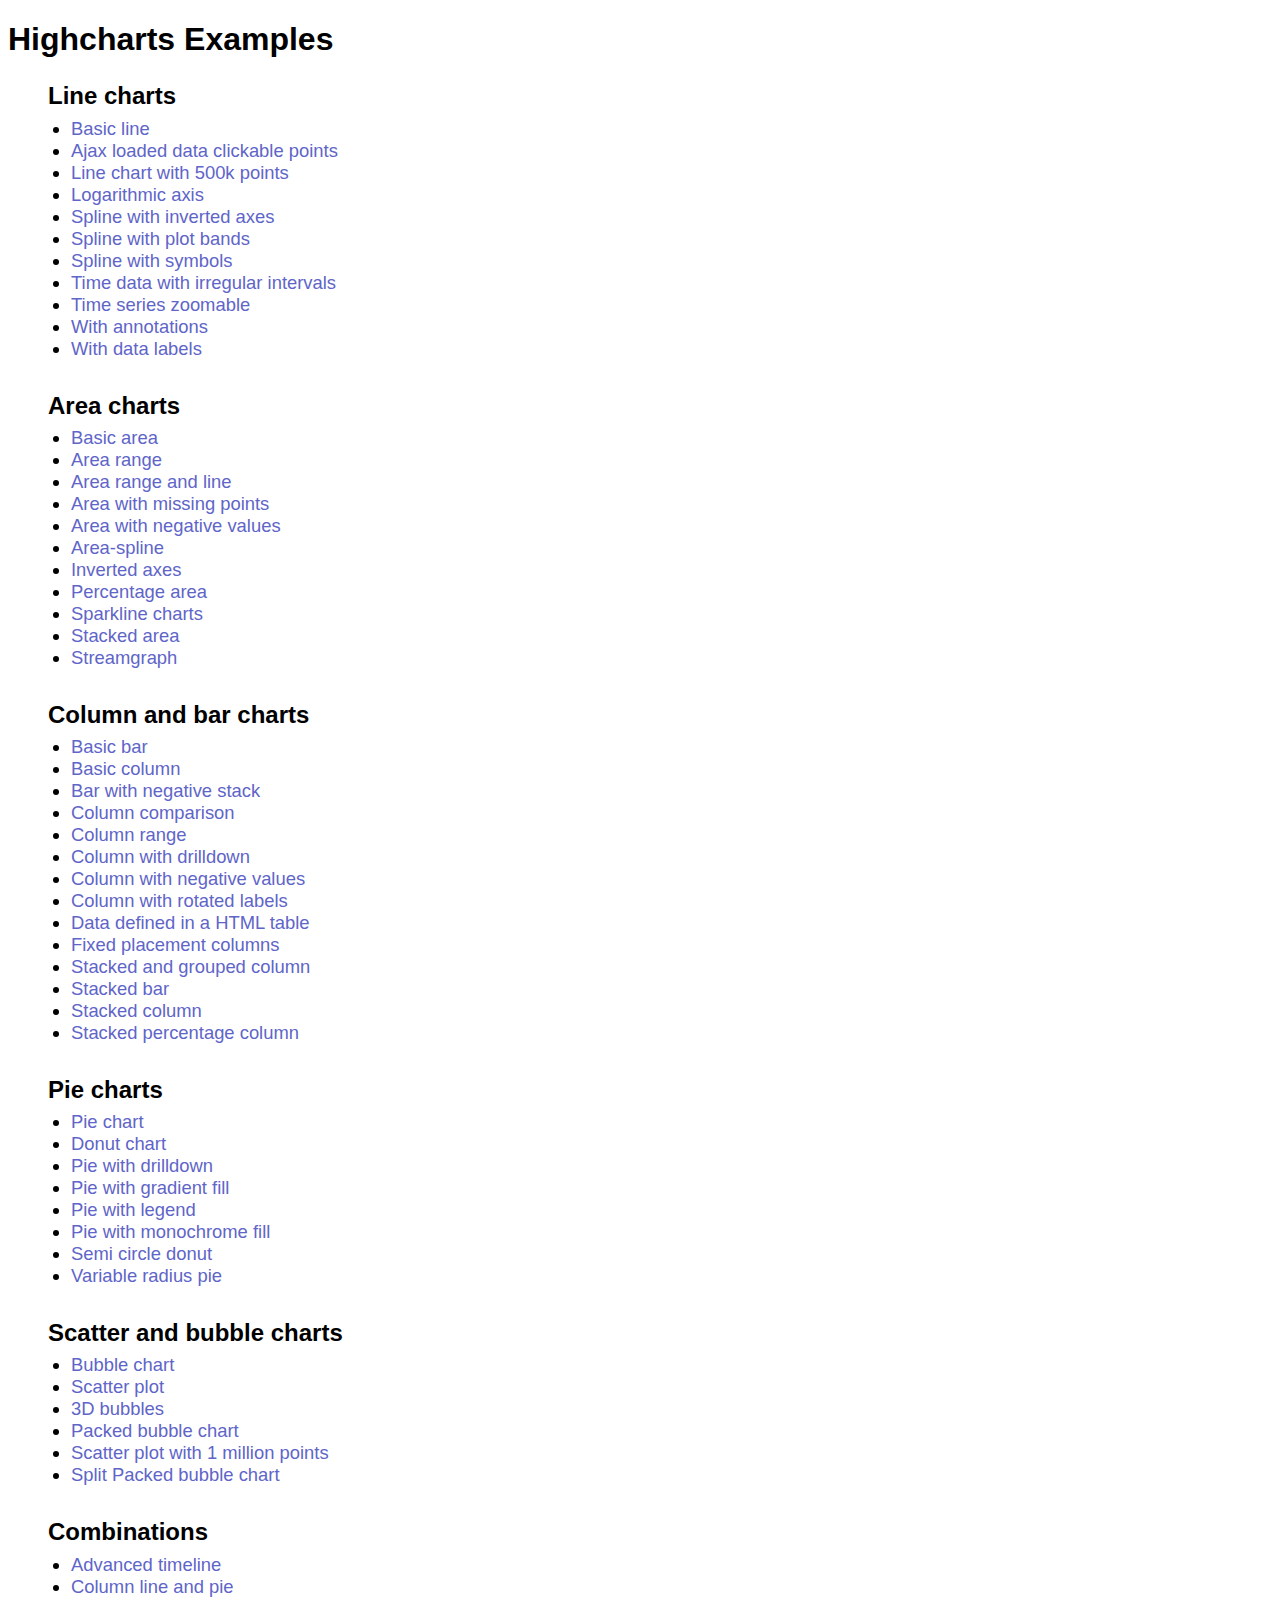
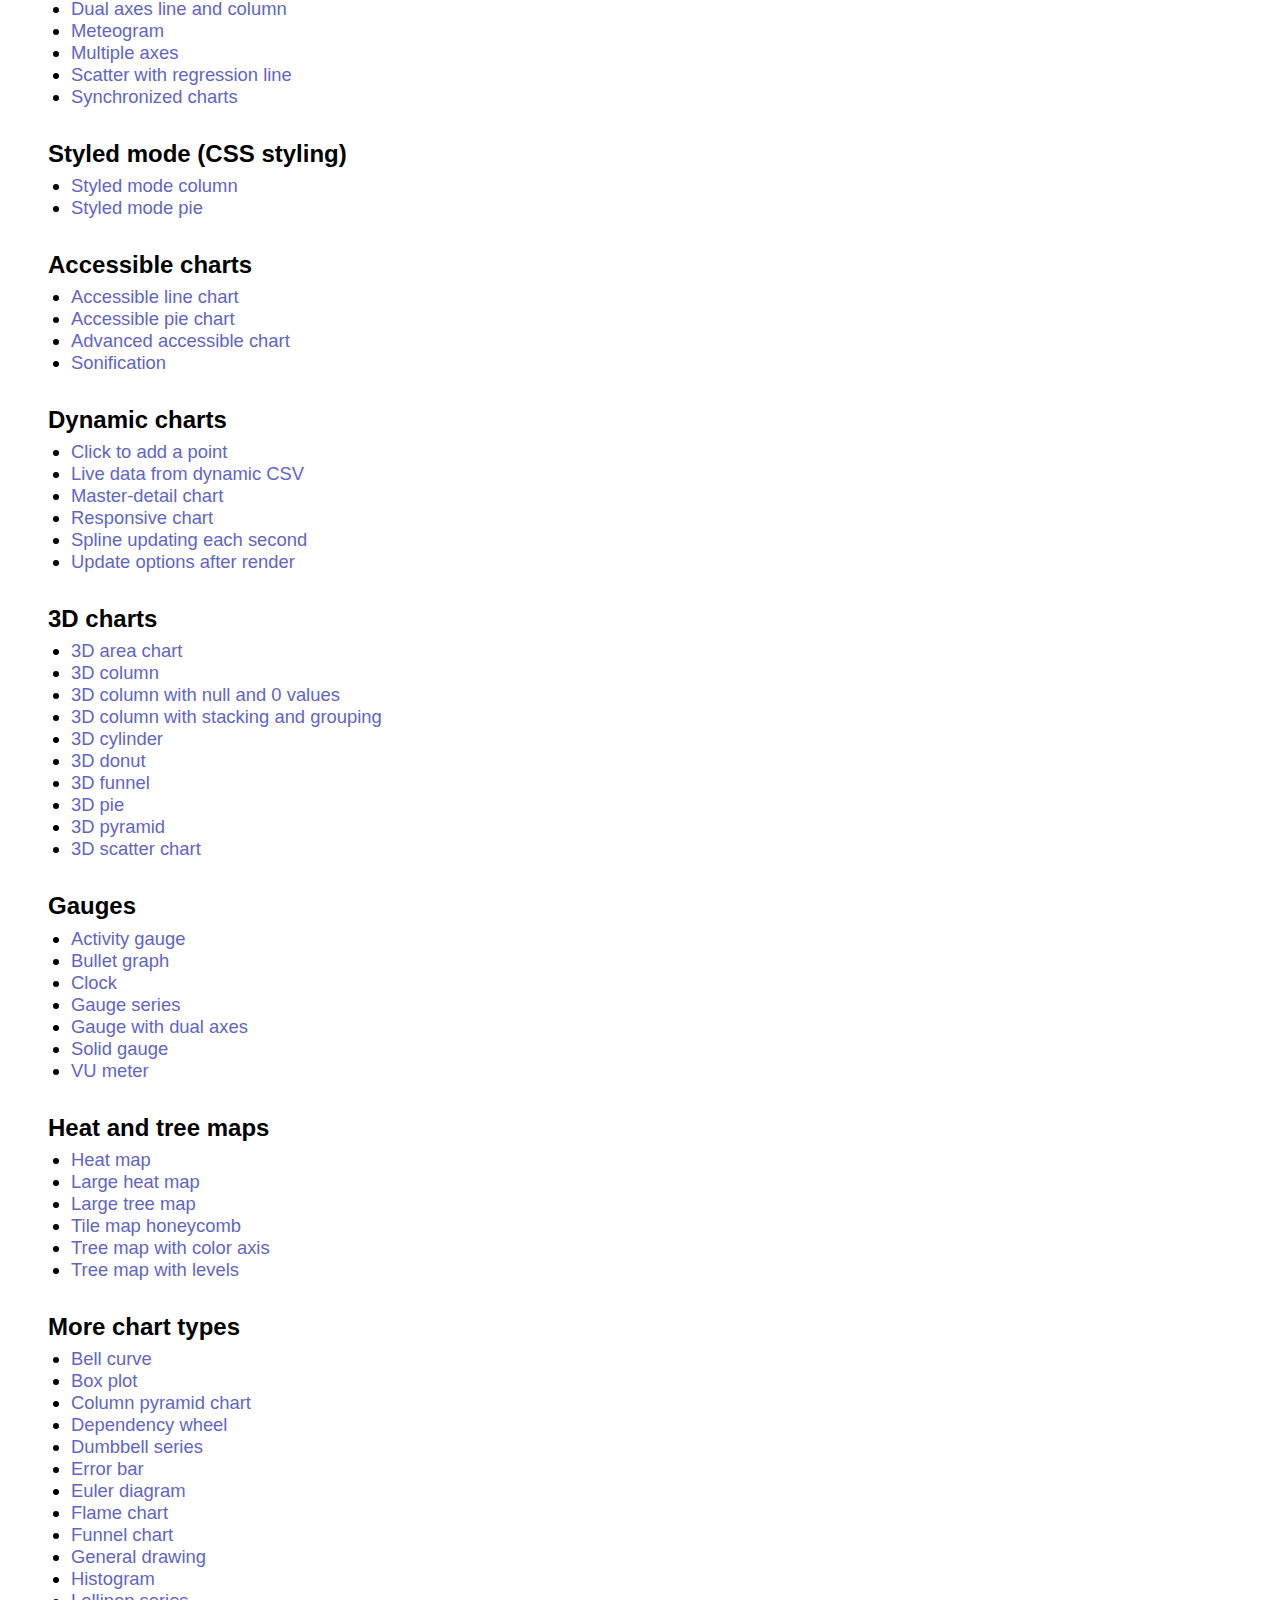
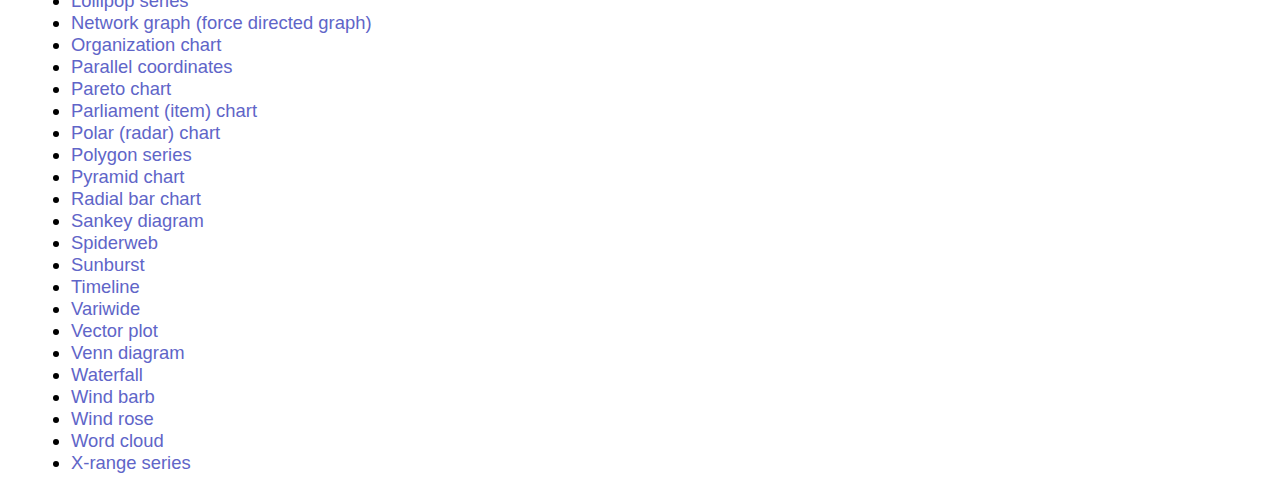
<file: flask_training/graphapp/templates/index1.html>
<!DOCTYPE HTML>
<html>
    <head>
        <meta http-equiv="Content-Type" content="text/html; charset=utf-8" />
        <meta name="viewport" content="width=device-width, initial-scale=1" />
        <title>Highcharts Examples</title>
        <style>
            * {
                font-family: sans-serif;
            }
            ul.nav > li > div {
                font-size: 1.5em;
                font-weight: bold;
                margin: 1em 0 0.3em 0;
            }
            ul.nav > li {
                list-style: none;
                display: black
            }
            div > ul > li {
                padding-bottom: 0.5em;
            }
            ul ul {
                list-style-type: initial;
                padding-left: 1.25em;
                font-size: 1.15em;
            }
            li a {
                text-decoration: none;
                color: #6065c8;
            }
            li a:hover {
                text-decoration: underline;
            }
        </style>
    </head>
    <body>
    <h1>Highcharts Examples</h1>
    <div class="col-lg-3 col-md-3 col-sm-3 col-xs-9 sidebar"><ul class="nav nav-sidebar">
    <li>
        <div class="" tabindex="0"><span>Line charts</span><icon class="toggle"></icon></div>
        <ul >
        <li><a href="examples/./line-basic/index.html">Basic line</a></li><li><a href="examples/./line-ajax/index.html">Ajax loaded data clickable points</a></li><li><a href="examples/./line-boost/index.html">Line chart with 500k points</a></li><li><a href="examples/./line-log-axis/index.html">Logarithmic axis</a></li><li><a href="examples/./spline-inverted/index.html">Spline with inverted axes</a></li><li><a href="examples/./spline-plot-bands/index.html">Spline with plot bands</a></li><li><a href="examples/./spline-symbols/index.html">Spline with symbols</a></li><li><a href="examples/./spline-irregular-time/index.html">Time data with irregular intervals</a></li><li><a href="examples/./line-time-series/index.html">Time series zoomable</a></li><li><a href="examples/./annotations/index.html">With annotations</a></li><li><a href="examples/./line-labels/index.html">With data labels</a></li>
        </ul>
    </li>
    
    <li>
        <div class="" tabindex="0"><span>Area charts</span><icon class="toggle"></icon></div>
        <ul >
        <li><a href="examples/./area-basic/index.html">Basic area</a></li><li><a href="examples/./arearange/index.html">Area range</a></li><li><a href="examples/./arearange-line/index.html">Area range and line</a></li><li><a href="examples/./area-missing/index.html">Area with missing points</a></li><li><a href="examples/./area-negative/index.html">Area with negative values</a></li><li><a href="examples/./areaspline/index.html">Area-spline</a></li><li><a href="examples/./area-inverted/index.html">Inverted axes</a></li><li><a href="examples/./area-stacked-percent/index.html">Percentage area</a></li><li><a href="examples/./sparkline/index.html">Sparkline charts</a></li><li><a href="examples/./area-stacked/index.html">Stacked area</a></li><li><a href="examples/./streamgraph/index.html">Streamgraph</a></li>
        </ul>
    </li>
    
    <li>
        <div class="" tabindex="0"><span>Column and bar charts</span><icon class="toggle"></icon></div>
        <ul >
        <li><a href="examples/./bar-basic/index.html">Basic bar</a></li><li><a href="examples/./column-basic/index.html">Basic column</a></li><li><a href="examples/./bar-negative-stack/index.html">Bar with negative stack</a></li><li><a href="examples/./column-comparison/index.html">Column comparison</a></li><li><a href="examples/./columnrange/index.html">Column range</a></li><li><a href="examples/./column-drilldown/index.html">Column with drilldown</a></li><li><a href="examples/./column-negative/index.html">Column with negative values</a></li><li><a href="examples/./column-rotated-labels/index.html">Column with rotated labels</a></li><li><a href="examples/./column-parsed/index.html">Data defined in a HTML table</a></li><li><a href="examples/./column-placement/index.html">Fixed placement columns</a></li><li><a href="examples/./column-stacked-and-grouped/index.html">Stacked and grouped column</a></li><li><a href="examples/./bar-stacked/index.html">Stacked bar</a></li><li><a href="examples/./column-stacked/index.html">Stacked column</a></li><li><a href="examples/./column-stacked-percent/index.html">Stacked percentage column</a></li>
        </ul>
    </li>
    
    <li>
        <div class="" tabindex="0"><span>Pie charts</span><icon class="toggle"></icon></div>
        <ul >
        <li><a href="examples/./pie-basic/index.html">Pie chart</a></li><li><a href="examples/./pie-donut/index.html">Donut chart</a></li><li><a href="examples/./pie-drilldown/index.html">Pie with drilldown</a></li><li><a href="examples/./pie-gradient/index.html">Pie with gradient fill</a></li><li><a href="examples/./pie-legend/index.html">Pie with legend</a></li><li><a href="examples/./pie-monochrome/index.html">Pie with monochrome fill</a></li><li><a href="examples/./pie-semi-circle/index.html">Semi circle donut</a></li><li><a href="examples/./variable-radius-pie/index.html">Variable radius pie</a></li>
        </ul>
    </li>
    
    <li>
        <div class="" tabindex="0"><span>Scatter and bubble charts</span><icon class="toggle"></icon></div>
        <ul >
        <li><a href="examples/./bubble/index.html">Bubble chart</a></li><li><a href="examples/./scatter/index.html">Scatter plot</a></li><li><a href="examples/./bubble-3d/index.html">3D bubbles</a></li><li><a href="examples/./packed-bubble/index.html">Packed bubble chart</a></li><li><a href="examples/./scatter-boost/index.html">Scatter plot with 1 million points</a></li><li><a href="examples/./packed-bubble-split/index.html">Split Packed bubble chart</a></li>
        </ul>
    </li>
    
    <li>
        <div class="" tabindex="0"><span>Combinations</span><icon class="toggle"></icon></div>
        <ul >
        <li><a href="examples/./combo-timeline/index.html">Advanced timeline</a></li><li><a href="examples/./combo/index.html">Column line and pie</a></li><li><a href="examples/./combo-dual-axes/index.html">Dual axes line and column</a></li><li><a href="examples/./combo-meteogram/index.html">Meteogram</a></li><li><a href="examples/./combo-multi-axes/index.html">Multiple axes</a></li><li><a href="examples/./combo-regression/index.html">Scatter with regression line</a></li><li><a href="examples/./synchronized-charts/index.html">Synchronized charts</a></li>
        </ul>
    </li>
    
    <li>
        <div class="" tabindex="0"><span>Styled mode (CSS styling)</span><icon class="toggle"></icon></div>
        <ul >
        <li><a href="examples/./styled-mode-column/index.html">Styled mode column</a></li><li><a href="examples/./styled-mode-pie/index.html">Styled mode pie</a></li>
        </ul>
    </li>
    
    <li>
        <div class="" tabindex="0"><span>Accessible charts</span><icon class="toggle"></icon></div>
        <ul >
        <li><a href="examples/./accessible-line/index.html">Accessible line chart</a></li><li><a href="examples/./accessible-pie/index.html">Accessible pie chart</a></li><li><a href="examples/./advanced-accessible/index.html">Advanced accessible chart</a></li><li><a href="examples/./sonification/index.html">Sonification</a></li>
        </ul>
    </li>
    
    <li>
        <div class="" tabindex="0"><span>Dynamic charts</span><icon class="toggle"></icon></div>
        <ul >
        <li><a href="examples/./dynamic-click-to-add/index.html">Click to add a point</a></li><li><a href="examples/./live-data/index.html">Live data from dynamic CSV</a></li><li><a href="examples/./dynamic-master-detail/index.html">Master-detail chart</a></li><li><a href="examples/./responsive/index.html">Responsive chart</a></li><li><a href="examples/./dynamic-update/index.html">Spline updating each second</a></li><li><a href="examples/./chart-update/index.html">Update options after render</a></li>
        </ul>
    </li>
    
    <li>
        <div class="" tabindex="0"><span>3D charts</span><icon class="toggle"></icon></div>
        <ul >
        <li><a href="examples/./3d-area-multiple/index.html">3D area chart</a></li><li><a href="examples/./3d-column-interactive/index.html">3D column</a></li><li><a href="examples/./3d-column-null-values/index.html">3D column with null and 0 values</a></li><li><a href="examples/./3d-column-stacking-grouping/index.html">3D column with stacking and grouping</a></li><li><a href="examples/./cylinder/index.html">3D cylinder</a></li><li><a href="examples/./3d-pie-donut/index.html">3D donut</a></li><li><a href="examples/./funnel3d/index.html">3D funnel</a></li><li><a href="examples/./3d-pie/index.html">3D pie</a></li><li><a href="examples/./pyramid3d/index.html">3D pyramid</a></li><li><a href="examples/./3d-scatter-draggable/index.html">3D scatter chart</a></li>
        </ul>
    </li>
    
    <li>
        <div class="" tabindex="0"><span>Gauges</span><icon class="toggle"></icon></div>
        <ul >
        <li><a href="examples/./gauge-activity/index.html">Activity gauge</a></li><li><a href="examples/./bullet-graph/index.html">Bullet graph</a></li><li><a href="examples/./gauge-clock/index.html">Clock</a></li><li><a href="examples/./gauge-speedometer/index.html">Gauge series</a></li><li><a href="examples/./gauge-dual/index.html">Gauge with dual axes</a></li><li><a href="examples/./gauge-solid/index.html">Solid gauge</a></li><li><a href="examples/./gauge-vu-meter/index.html">VU meter</a></li>
        </ul>
    </li>
    
    <li>
        <div class="" tabindex="0"><span>Heat and tree maps</span><icon class="toggle"></icon></div>
        <ul >
        <li><a href="examples/./heatmap/index.html">Heat map</a></li><li><a href="examples/./heatmap-canvas/index.html">Large heat map</a></li><li><a href="examples/./treemap-large-dataset/index.html">Large tree map</a></li><li><a href="examples/./honeycomb-usa/index.html">Tile map honeycomb</a></li><li><a href="examples/./treemap-coloraxis/index.html">Tree map with color axis</a></li><li><a href="examples/./treemap-with-levels/index.html">Tree map with levels</a></li>
        </ul>
    </li>
    
    <li>
        <div class="" tabindex="0"><span>More chart types</span><icon class="toggle"></icon></div>
        <ul >
        <li><a href="examples/./bellcurve/index.html">Bell curve</a></li><li><a href="examples/./box-plot/index.html">Box plot</a></li><li><a href="examples/./column-pyramid/index.html">Column pyramid chart</a></li><li><a href="examples/./dependency-wheel/index.html">Dependency wheel</a></li><li><a href="examples/./dumbbell/index.html">Dumbbell series</a></li><li><a href="examples/./error-bar/index.html">Error bar</a></li><li><a href="examples/./euler-diagram/index.html">Euler diagram</a></li><li><a href="examples/./flame/index.html">Flame chart</a></li><li><a href="examples/./funnel/index.html">Funnel chart</a></li><li><a href="examples/./renderer/index.html">General drawing</a></li><li><a href="examples/./histogram/index.html">Histogram</a></li><li><a href="examples/./lollipop/index.html">Lollipop series</a></li><li><a href="examples/./network-graph/index.html">Network graph (force directed graph)</a></li><li><a href="examples/./organization-chart/index.html">Organization chart</a></li><li><a href="examples/./parallel-coordinates/index.html">Parallel coordinates</a></li><li><a href="examples/./pareto/index.html">Pareto chart</a></li><li><a href="examples/./parliament-chart/index.html">Parliament (item) chart</a></li><li><a href="examples/./polar/index.html">Polar (radar) chart</a></li><li><a href="examples/./polygon/index.html">Polygon series</a></li><li><a href="examples/./pyramid/index.html">Pyramid chart</a></li><li><a href="examples/./polar-radial-bar/index.html">Radial bar chart</a></li><li><a href="examples/./sankey-diagram/index.html">Sankey diagram</a></li><li><a href="examples/./polar-spider/index.html">Spiderweb</a></li><li><a href="examples/./sunburst/index.html">Sunburst</a></li><li><a href="examples/./timeline/index.html">Timeline</a></li><li><a href="examples/./variwide/index.html">Variwide</a></li><li><a href="examples/./vector-plot/index.html">Vector plot</a></li><li><a href="examples/./venn-diagram/index.html">Venn diagram</a></li><li><a href="examples/./waterfall/index.html">Waterfall</a></li><li><a href="examples/./windbarb-series/index.html">Wind barb</a></li><li><a href="examples/./polar-wind-rose/index.html">Wind rose</a></li><li><a href="examples/./wordcloud/index.html">Word cloud</a></li><li><a href="examples/./x-range/index.html">X-range series</a></li>
        </ul>
    </li>
    </ul></div>
    </body>
</html>
</file>
